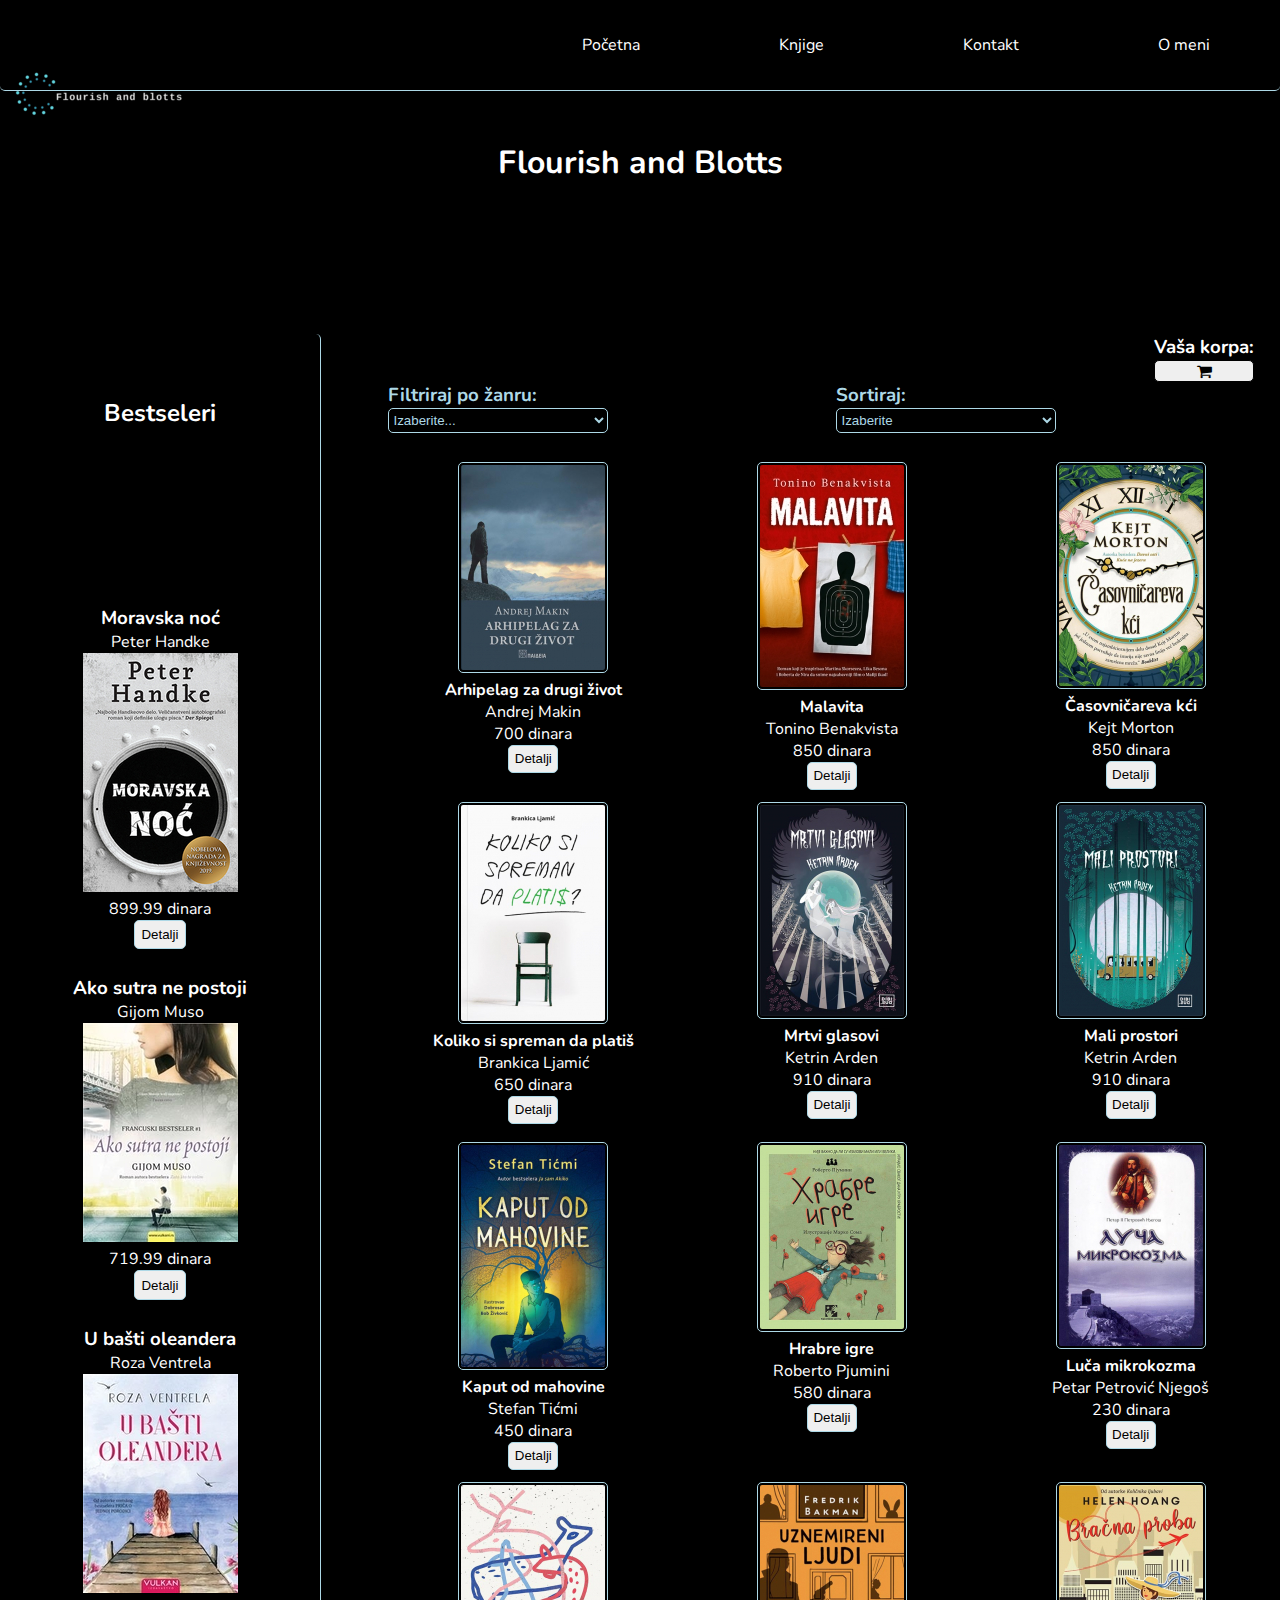
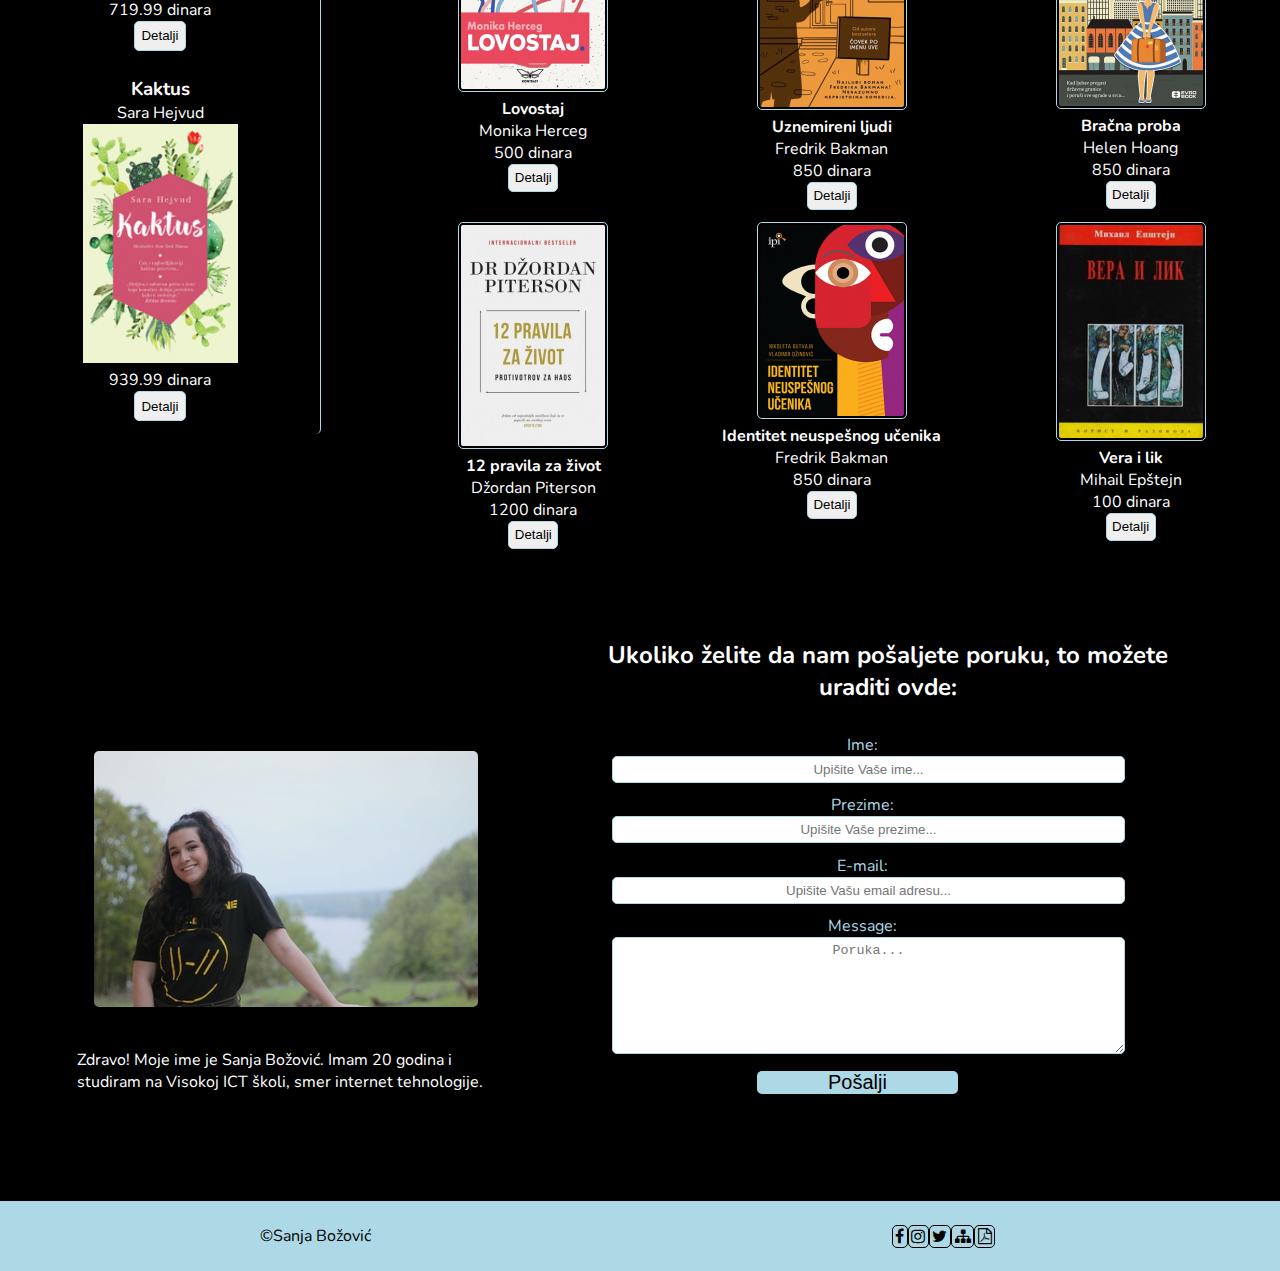
<file: index.html>
<!DOCTYPE html>
<html lang="en">
<head>
    <meta charset="UTF-8">
    <meta name="keywords" content="knjige, autor"/>
    <meta name="description" content="Knjižara Flourish and Blotts je mesto gde se magija nalazi."/>
    <meta name="author" content="Sanja Božović" />
    <meta name="viewport" content="width=device-width, initial-scale=1.0"> 
    <link rel="shortcut icon" href="assets/images/logo.png">
    <link href="https://fonts.googleapis.com/css?family=Nunito&display=swap" rel="stylesheet">
    <link rel="stylesheet" href="https://cdnjs.cloudflare.com/ajax/libs/font-awesome/4.7.0/css/font-awesome.min.css">
    <link rel="stylesheet" href="assets/css/style.css"/>
    <link rel="stylesheet" type="text/css" href="assets/css/responsive.css">
    <title>Flourish and Blotts</title>
</head>
<body>
    <header>
        <div id="logo">
            <a href="index.html"><img src="assets/images/logo.png" alt="logo"/></a>
        </div>
        <nav id="menu">
        </nav>
        <div class="cleaner"></div>
    </header>
    <h1 class="middle">Flourish and Blotts</h1>
    
    <div id="cart">
        <h3>Vaša korpa:</h3>
        <button class="fa fa-shopping-cart" id="cartButton" style="cursor: pointer;" onclick="openCart()"></button>
        <div id="okvir">
            <div class="korpa">
                <span class="close" id="zatvorii">&times;</span>
                <div id="cartInside">
                </div>
            </div>
        </div>
    </div>
    <aside id="left">
       
    </aside>
    <div id="desno">    
    
    <div id="products">
        <div id="forSort">
            <div id="filter">
                <h3>Filtriraj po žanru:</h3>

            </div>
            <div id="sorting">
                <h3>Sortiraj:</h3>
                <select id="sort">
                    <option value="0">Izaberite</option>
                    <option value="odAdoZ">Od A do Ž</option>
                    <option value="cenaRastuce">Cena rastuće</option>
                    <option value="cenaOpadajuce">Cena opadajuće</option>
                    <option value="godinaIzdanja">Godina izdanja</option>
                </select>
            </div>
        </div>
        <div id="displayProducts">
          
        </div>
    </div>
   
</div>
<div class="cleaner"></div>
<div id="formAuto">
<section id="form">
    <form action="" method="" >
        <h2 class="title">Ukoliko želite da nam pošaljete poruku, to možete uraditi ovde:</h2>
        <div class="formHolder">
            <label for="name">Ime:</label>
            <input type="text" name="firstName" class="txtforme delete" id="name" placeholder="Upišite Vaše ime..." required/>
        </div>
        <div class="formHolder">
            <label for="surname">Prezime:</label>
            <input type="text" name="lastName" class="txtforme delete" id="surname" placeholder="Upišite Vaše prezime..." required/>
        </div>
        <div class="formHolder">
            <label for="email">E-mail:</label>
            <input type="text" name="email" class="txtforme delete" id="email" placeholder="Upišite Vašu email adresu..." required/>
        </div>
        <div class="formHolder">
            <label for="message">Message:</label>
            <textarea class="txtforme delete" name="message" rows="7" id="message" placeholder="Poruka..." required></textarea>
        </div>
        <div class="formHolder">
            <input type="button" name="send" class="accept" value="Pošalji"/>
        </div>
        <div class="formHolder" id="messageAccept">
        
        </div>
    </form>
</section>
<div id="author">
    <img src="assets/images/author2.jpg" style="border-radius: 5px;" alt="author"/>
    <p id="authorText">Zdravo! Moje ime je Sanja Božović. Imam 20 godina i studiram na Visokoj ICT školi, smer internet tehnologije.</p>
</div>
</div>
    
    <footer>
        <div>&copy;Sanja Božović</div>
        <nav id="ikonice">
        </nav>
    </footer>
    <script src="https://ajax.googleapis.com/ajax/libs/jquery/3.4.1/jquery.min.js"></script>
    <script src="assets/js/main.js"></script>
    <script src="https://maxcdn.bootstrapcdn.com/bootstrap/3.4.1/js/bootstrap.min.js"></script>
</body>
</html>
</file>
<file: assets/css/style.css>
*{
    margin: 0;
    padding: 0;
}
body{
    background-color: black;
    color: white;
    font-family: 'Nunito', sans-serif
}
.cleaner{
    clear: both;
}

.hide{
    display: none;
}

/* header */

header{
    width: 100%;
    height: 90px;
    background-color: black;
    border-bottom: 1px solid lightblue;
    border-radius: 5px;
}
#logo{
    width: 10%;
    float: left;
    height: 90%;
    display: flex;
    justify-content: space-around;
    flex-direction: column;
}
#menu{
    width: 60%;
    height: 100%;
    float: right;
    display: flex;
    justify-content: space-around;
    align-items: center;
}

#menu a:visited, #menu a:link{
    text-decoration: none;
    color: white;
    margin: auto;
}

#menu a:hover{
    color: cadetblue;
    cursor: pointer;
}

#cart{
    float: right;
    margin-right: 2%;
    display: flex;
    justify-content: center;
    text-align: center;
    flex-direction: column;
}

#cart i{
    cursor: pointer;
}

#cart i:hover{
    color: lightblue;
}

#cartInside{
    width: 100%;
}

#cartTable{
    width: 100%;
    border-collapse: collapse;
}
  
td {
    border-bottom: 1px solid black;
    padding: 5%;
  }

/*About*/

#about{
    display: flex;
    text-align: center;
    justify-content: space-around;
    width: 100%;
    height: 450px;
}
/* left */

#left{
    height: 1700px;
    width: 25%;
    float: left;
    display: flex;
    justify-content: space-around;
    flex-direction: column;
    text-align: center;
    border-right: 1px solid lightblue;
    border-top-right-radius: 5px;
    border-bottom-right-radius: 5px;
}



/* main */


#desno{
    float: right;
    width: 70%;
    min-height: 800px;
}

.autori{
    width: 30%;
    height: 300px;
    text-align: center;
}

.autori img{
    padding: 2px;
    border-radius: 5px;
    border: 1px solid lightblue;
}

.middle{
    display: flex;
    justify-content: center;
    text-align: center;
    padding-top: 50px;
    margin-bottom: 150px;
}

/* products */



#forSort{
    width: 100%;
    height: 80px;
    display: flex;
    justify-content: space-around;
    flex-direction: row;
}
#displayProducts{
    width: 100%;
    min-height: 1700px;
    display: flex;
    justify-content: space-around;
    flex-wrap: wrap;
}


.modal {
    display: none; 
    position: fixed; 
    z-index: 1;
    left: 0;
    top: 0;
    width: 100%;
    height: 100%;
    overflow: auto; 
    background-color: rgb(0,0,0,0.1); 
  }


  .knjigaPosebno {
    background-color: lightblue;
    margin: 2% auto; 
    padding: 20px;
    border: 1px solid blue;
    width: 40%; 
    height: auto;
    border-radius: 5px;
    color: black;
    font-size: large;
  }

  .close {
    color: black;
    float: right;
    font-size: 28px;
    font-weight: bold;
  }

  .close:hover, .close:focus {
  color: blue;
  text-decoration: none;
  cursor: pointer;
}
 .flexBook{
     display: flex;
     justify-content: space-between;

 }

 .smaller{
     width: 50%;
 }

 .details{
     max-width: 30%;
     padding: 2%;
     border-radius: 5px;
     border: 1px solid lightblue;
 }
 .details:hover{
     background-color: lightblue;
 }

 .korpa{
    background-color: lightblue;
    margin: 13% auto; 
    padding: 20px;
    border: 1px solid blue;
    width: 60%; 
    min-height: 500px;
    border-radius: 5px;
    color: black;
    font-size: large;
 }

 #okvir{
    display: none; 
    position: fixed; 
    z-index: 1;
    left: 0;
    top: 0;
    width: 100%;
    height: 100%;
    overflow: auto; 
    background-color: rgb(0,0,0,0.1); 
 }

 #cartButton, .cart{
    border-radius: 5px;
    padding: 2%;
    cursor: pointer;

 }

 #cartButton:hover, .cart{
    background-color: lightblue;
 }

/* sort/filter*/

#zanr, #sort{
    width: 50%;
    height: 25px;
    color: lightblue;
    border: 1px solid lightblue;
    background-color: black;
    border-radius: 5px;
}

#sorting, #filter{
    width: 49%;
    height: 100%;
    color: lightblue;
}


/*form*/
#form {
	width: 49%;
    margin-top: 6vw;
}

.title{
	text-align: center;
	width: 90%;
    margin-bottom: 5%;
}

.formHolder{
	width:80%;
 	margin: 1%;
 	text-align: center;
    color: lightblue;
   }

.txtforme{
 width:100%;
 margin-bottom:5px;
 border:1px solid lightblue;
 border-radius:5px;
 padding:5px;
 text-align: center;
}

.accept{
	width:40%;
	font-size:20px;
	color:#000;
	background-color:lightblue; 
	padding:0px 5%;
 	border:none;
	 margin-right: 10px;
	 border-radius: 5px;
	cursor: pointer;
 }

 .border{
	border:1px solid #ff0000;
   
    }


/*author*/

#author{
    display: flex;
    min-height: 250px;
    width: 35%;
    justify-content: space-around;
    align-items: center;
    flex-direction: column;
    margin-top: 180px;
    margin-left: 15px;
}

#authorText{
    margin-top: 25px;
    margin-left: 15px;
}

#formAuto{
    display: flex;
    flex-direction: row-reverse;
    justify-content: space-around;
    max-width: 100%;
    min-height: 400px;
}

/*footer*/

footer{
    height: 70px;
    width: 100%;
    background-color: lightblue;
    margin-top: 100px;
    color: black;
    display: flex;
    justify-content: space-around;
    align-items: center;
}

#ikonice{
    width: 10%;
}

.fa{
    padding: 2%;
    border: 1px solid black;
    border-radius: 5px;
    color: black;
}

.fa:visited{
    color: black;
}

.fa:hover{
    color: blue;
}
</file>
<file: assets/css/responsive.css>
@media screen and (max-width: 1200px){
    .modal{
        height: 100%;
    }
    
    .knjigaPosebno{
        width: 60%;
    }

    .korpa{
        width: 90%;
    }

    #cartInside{
        width: 90%;
    }
}

@media screen and (max-width: 930px){
    #zaglavlje{
        display: none;
    }

    .knj{
        display: flex;
        flex-direction: column;
        border-bottom: 1px solid black;
    }

    .knj td{
        border: none;
    }

    .cart{
        width: 100px;
    }

    .hide{
        display: block;
    }
}

@media screen and (max-width: 800px){
    #left{
        width: 100%;
        flex-direction: row;
        flex-wrap: wrap;
        max-height: 800px;
        border: none;
    }
    #displayProducts{
        max-width: 100%;
        flex-direction: row;
        flex-wrap: wrap;
        max-height: 800px;
    }
    .knjigaPosebno{
        width: 80%;
    }
    .middle{
        width:100%;
    }

    #desno{
        margin-top: 250px;
        width: 100%;
        flex-direction: row;
        flex-wrap: wrap;
    }

    #formAuto{
        flex-direction: column;
        width: 100%;
        align-items: center;
    }
}

@media screen and (max-width: 683px){
    .autori{
        width: 40%;
        height: 400px;
    }
    #desno, #displayProducts{
        height: 3400px;
    }
}

@media screen and (max-width: 580px){
    #logo{
        display: none;
    }
    #menu{
        width: 95%;
    }
    
    .korpa{
        max-width: 80%;
    }

    #author img{
        display: none;
    }
}

@media screen and (max-width: 440px){
    .autori{
        width: 80%;
    }

    #displayProducts, #desno{
        height: 6300px;
    }

    .accept{
        width: 100%;
    }

    .flexBook{
        flex-direction: column;
        align-items: center;
    }
}
</file>
